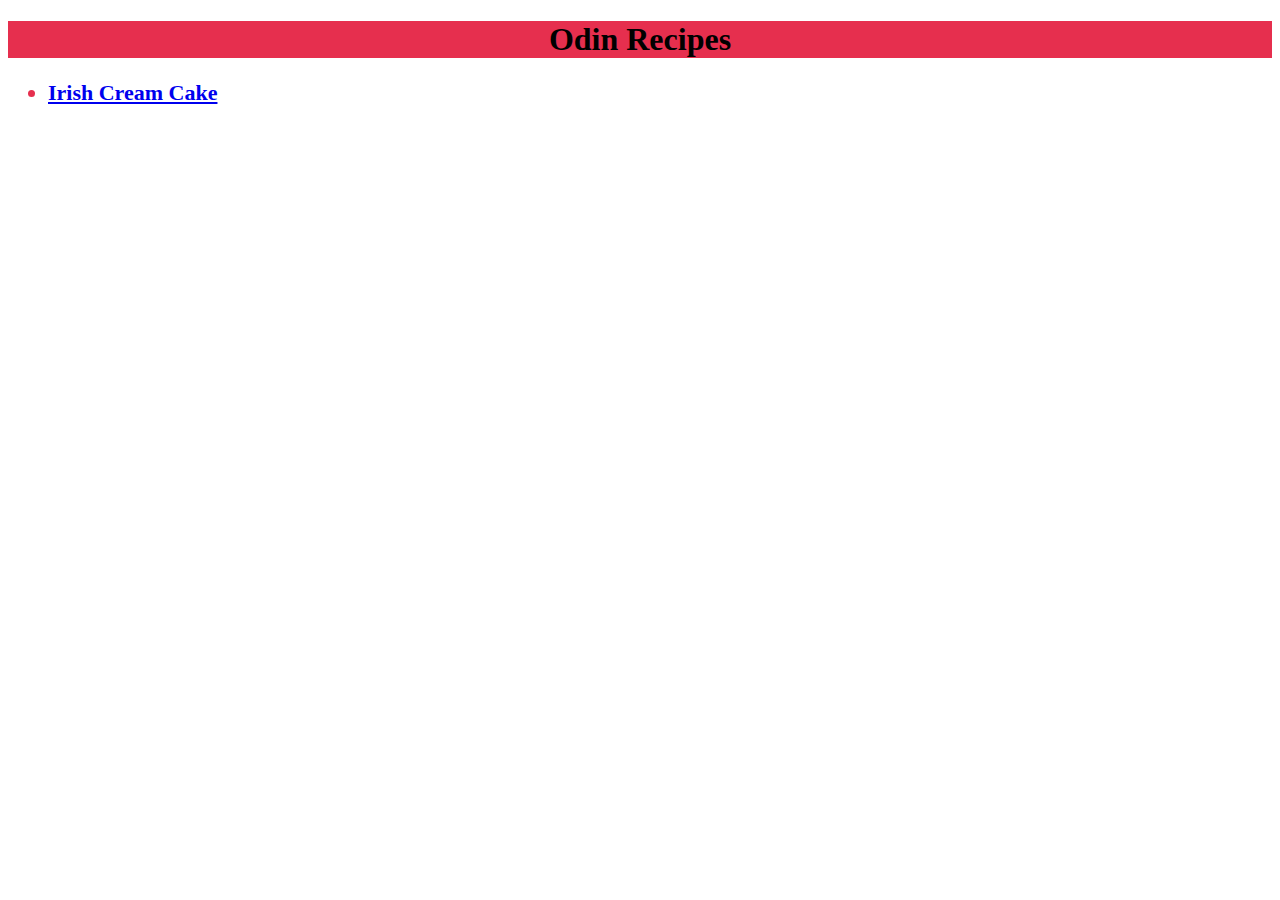
<file: index.html>
<!DOCTYPE html>
<html lang="en">
<head>
    <link rel="stylesheet" href="index.css">
    <meta charset="UTF-8">
    <meta name="viewport" content="width=device-width, initial-scale=1.0">
    <title>Odin Recipes</title>
</head>
<body>
    <h1 class="header">Odin Recipes</h1>
   <ul>
    <li class="linked-recipe"><a href="recipes/irish-cream-cake.html">Irish Cream Cake</a></li>
   </ul> 
</body>
</html>
</file>
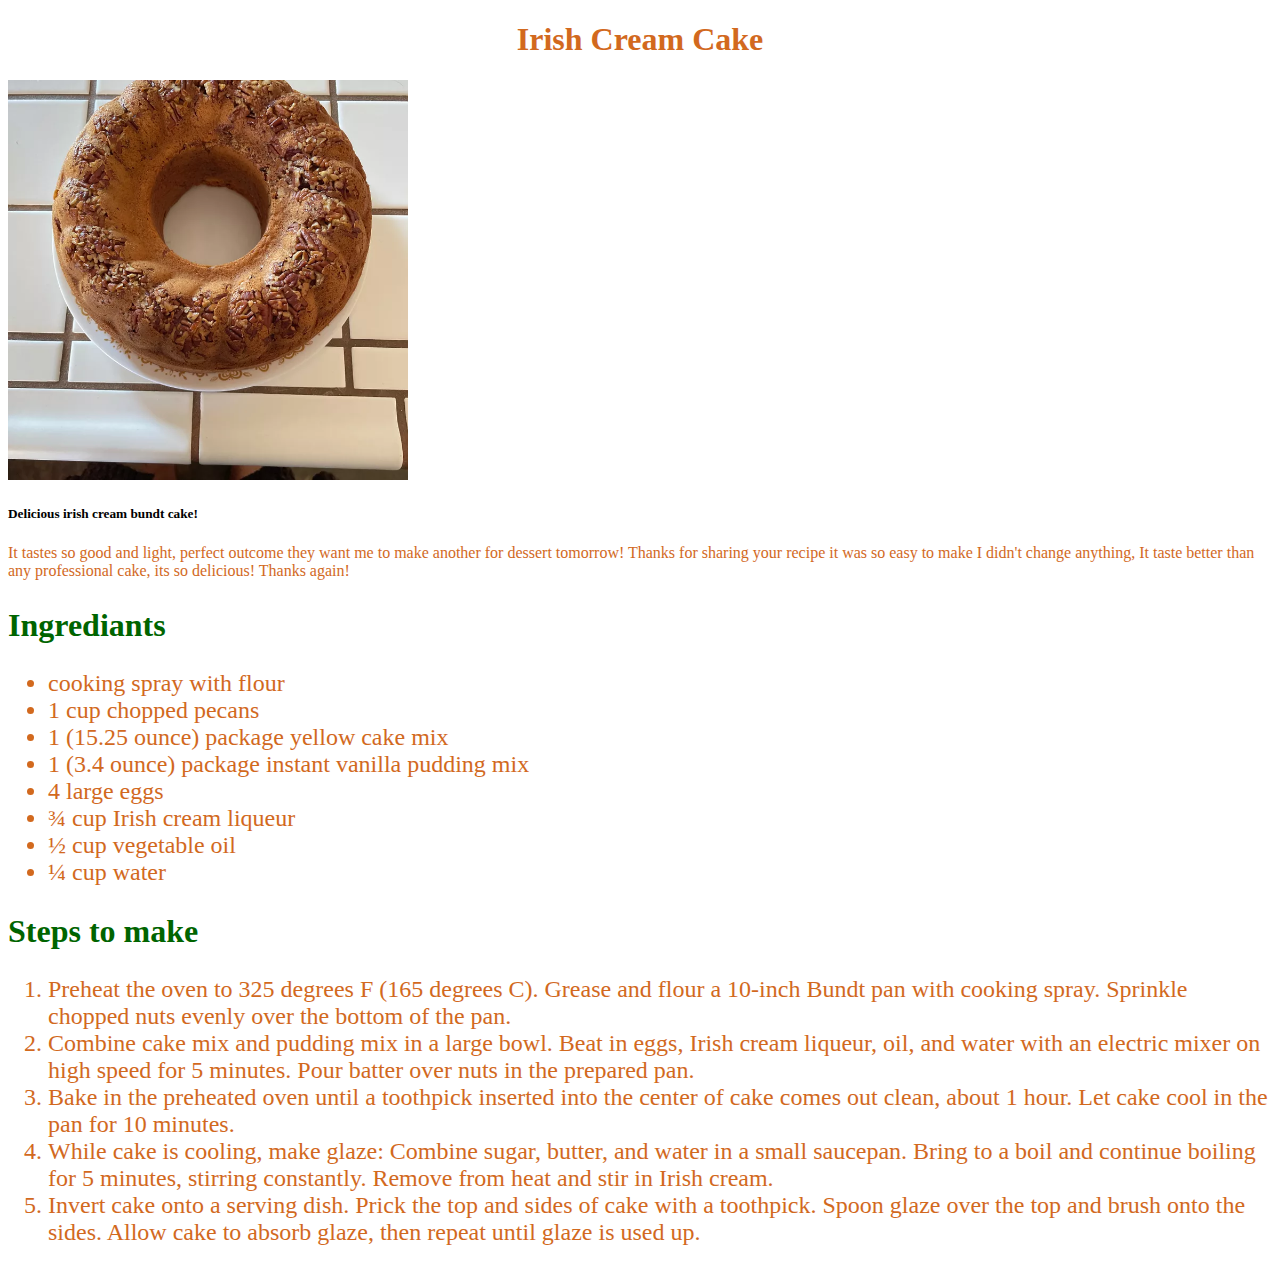
<file: recipes/irish-cream-cake.html>
<!DOCTYPE html>
<html lang="en">
<head>
    <link rel="stylesheet" href="irish-cream-cake.css">
    <meta charset="UTF-8">
    <meta name="viewport" content="width=device-width, initial-scale=1.0">
    <title>Document</title>
</head>
<body>
    <h1 id="header">Irish Cream Cake</h1>
    <img src="../images/irishcreamcake.jpg" alt="Photo of Irish cream cake" height="400" width="400">
    <h5>Delicious irish cream bundt cake!</h5>

    <p id="review">
        It tastes so good and light, perfect outcome they want me to make another for dessert tomorrow! Thanks for sharing your recipe it was so easy to make I didn't change anything, It taste better than any professional cake, its so delicious! Thanks again!
    </p>
<h2 class="para-title">Ingrediants</h2>
<ul class="list">
    <li>cooking spray with flour</li>
    <li>1 cup chopped pecans</li>
    <li>1 (15.25 ounce) package yellow cake mix</li>
    <li>1 (3.4 ounce) package instant vanilla pudding mix</li>
    <li>4 large eggs</li>
    <li>¾ cup Irish cream liqueur</li>
    <li>½ cup vegetable oil</li>
    <li>¼ cup water</li>
</ul>
<h2 class="para-title">Steps to make</h2>
<ol class="list">
    <li>Preheat the oven to 325 degrees F (165 degrees C). Grease and flour a 10-inch Bundt pan with cooking spray. Sprinkle chopped nuts evenly over the bottom of the pan.</li>
    <li>Combine cake mix and pudding mix in a large bowl. Beat in eggs, Irish cream liqueur, oil, and water with an electric mixer on high speed for 5 minutes. Pour batter over nuts in the prepared pan.</li>
    <li>Bake in the preheated oven until a toothpick inserted into the center of cake comes out clean, about 1 hour. Let cake cool in the pan for 10 minutes.</li>
    <li>While cake is cooling, make glaze: Combine sugar, butter, and water in a small saucepan. Bring to a boil and continue boiling for 5 minutes, stirring constantly. Remove from heat and stir in Irish cream.</li>
    <li>Invert cake onto a serving dish. Prick the top and sides of cake with a toothpick. Spoon glaze over the top and brush onto the sides. Allow cake to absorb glaze, then repeat until glaze is used up.</li>
</ol>
</body>
</html>
</file>
<file: index.css>
.header {
    text-align: center;
    background-color: rgb(230, 47, 78);
    color: black;
    font-size: 32px;
    font-weight: bold;

}
 
.linked-recipe {
    text-align: left;
    background-color: white;
    color: rgb(230, 47, 78);
    font-size: 22px;
    font-weight: 600;
}
</file>
<file: recipes/irish-cream-cake.css>
#header {
    font-size: 38 px;
    color: chocolate;
    font-weight: 800;
    text-align: center;
}

#review {
    font-size: 28 px;
    color: chocolate;
    font-weight: 400;
    text-align: left;
}

.para-title {
    font-size: 32px;
    color: darkgreen;
    text-align: left;
}

.list {
    font-size: 24px;
    color: chocolate;
}
</file>
